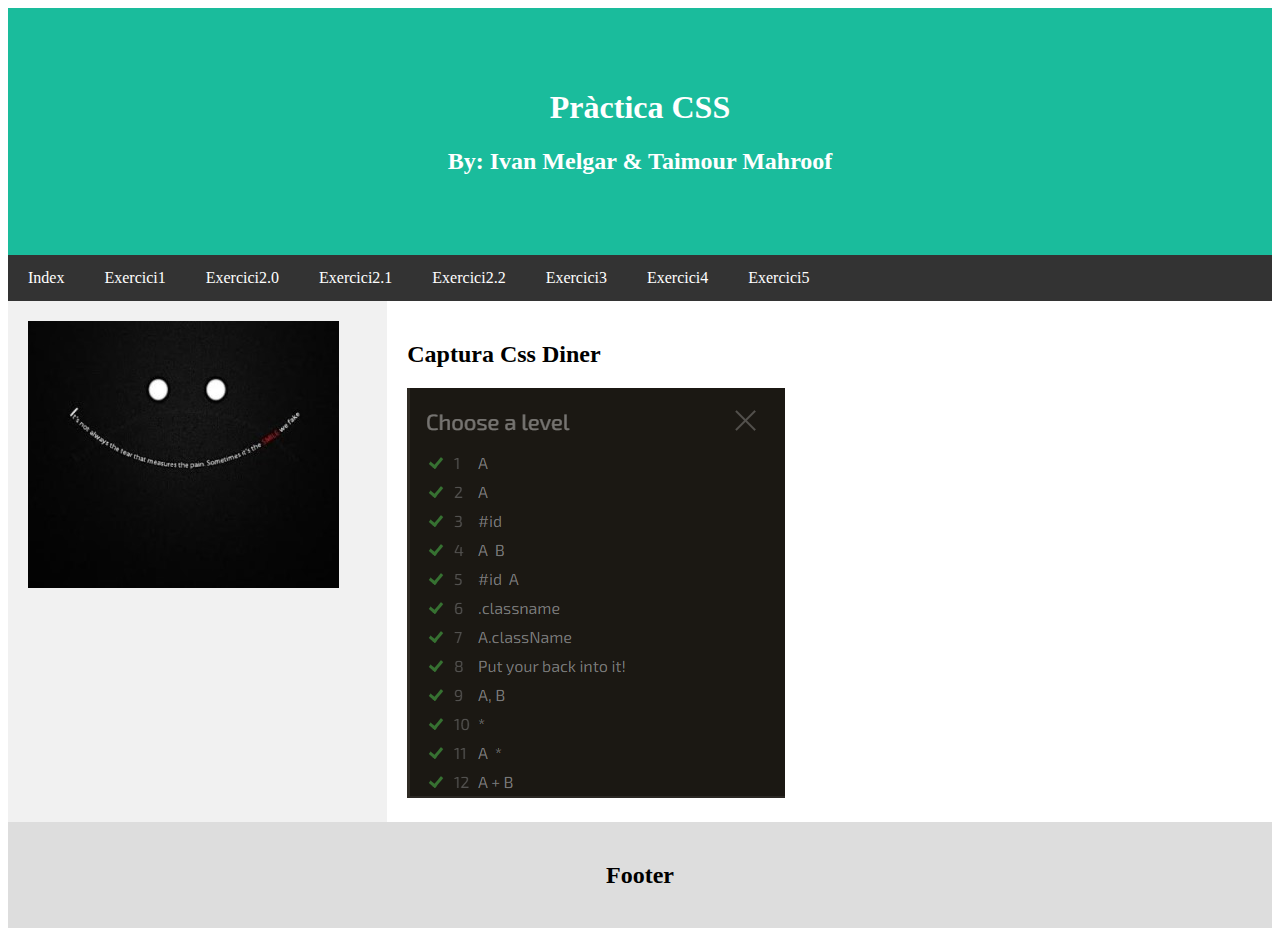
<file: index.html>
<!DOCTYPE html>
<html>
<head>
<title>Index</title>
<meta charset="UTF-8">
<meta name="viewport" content="width=device-width, initial-scale=1">
<link rel="stylesheet" href="index.css">

</head>
<body>

<!-- Header -->
<div class="header">
  <h1>Pràctica CSS </h1>
  <h2>By: Ivan Melgar & Taimour Mahroof
</div>

<!-- Navigation Bar -->
<div class="navbar">
  <a href="index.html">Index</a>
  <a href="Exercici1.html">Exercici1</a>
  <a href="Exercici2.html">Exercici2.0</a>
  <a href="Exercici2-1.html">Exercici2.1</a>
  <a href="Exercici2-2.html">Exercici2.2</a>
  <a href="Exercici3.html">Exercici3</a>
  <a href="Exercici4.html">Exercici4</a>
  <a href="Exercici5.html">Exercici5</a>
</div>

<!-- The flexible grid (content) -->
<div class="row">
  <div class="side">
    <img src="imatge/smile.jpg" alt="Flowers in Chania">
  </div>
  <div class="main">
    <h2>Captura Css Diner</h2>
    <img src="imatge/Capture.png" alt="Flowers in Chania">
    <br>
  </div>
</div>

<!-- Footer -->
<div class="footer">
  <h2>Footer</h2>
</div>

</body>
</html>
</file>
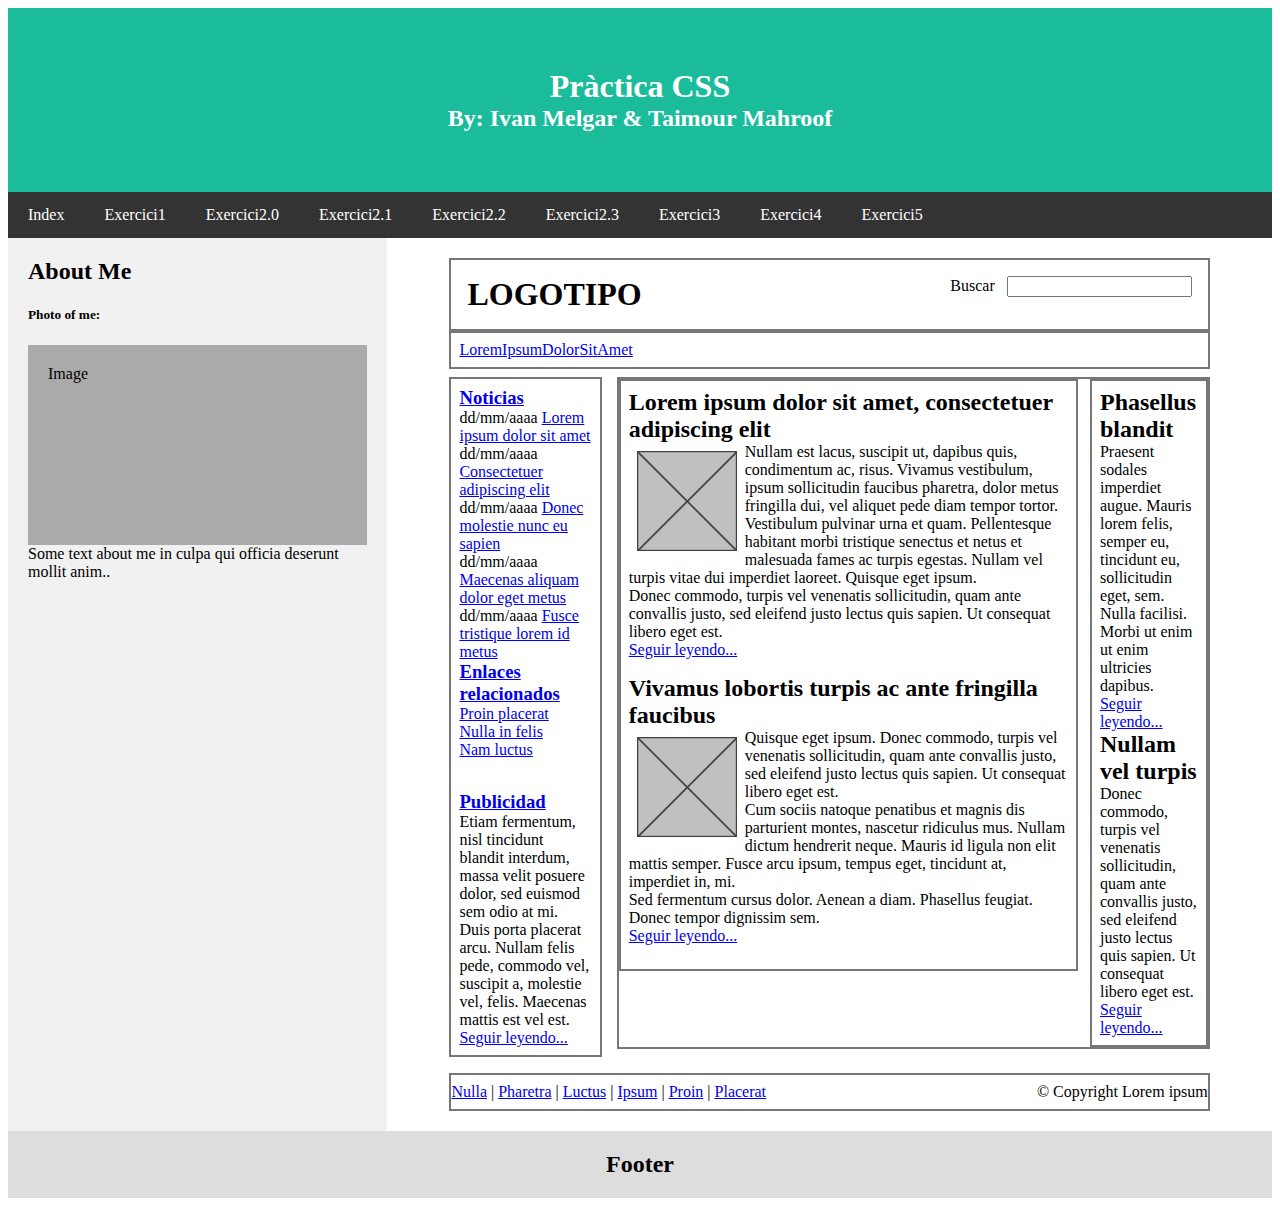
<file: exercici2-1.html>
<!DOCTYPE html><!DOCTYPE html PUBLIC "-//W3C//DTD XHTML 1.0 Transitional//EN" "http://www.w3.org/TR/xhtml1/DTD/xhtml1-transitional.dtd">
<!-- saved from url=(0061)http://asix.cat/ejercicios/css/comun/pagina_completa.html -->
<html xmlns="http://www.w3.org/1999/xhtml" lang="es" xml:lang="es">

<head>
  <meta http-equiv="Content-Type" content="text/html; charset=UTF-8">

  <link rel="stylesheet" type="text/css" href="exercici2-1.css" title="style">
  <link rel="stylesheet" href="index.css">
  <title>Exercici 2-1</title>
</head>

<body>
  <!-- Header -->
  <div class="header">
    <h1>Pràctica CSS </h1>
    <h2>By: Ivan Melgar & Taimour Mahroof
  </div>

  <!-- Navigation Bar -->
  <div class="navbar">
    <a href="index.html">Index</a>
    <a href="Exercici1.html">Exercici1</a>
    <a href="Exercici2.html">Exercici2.0</a>
    <a href="Exercici2-1.html">Exercici2.1</a>
    <a href="Exercici2-2.html">Exercici2.2</a>
    <a href="Exercici2-3.html">Exercici2.3</a>
    <a href="Exercici3.html">Exercici3</a>
    <a href="Exercici4.html">Exercici4</a>
    <a href="Exercici5.html">Exercici5</a>
  </div>


  <!-- The flexible grid (content) -->
  <div class="row">
    <div class="side">
      <h2>About Me</h2>
      <h5>Photo of me:</h5>
      <div class="fakeimg">Image</div>
      <p>Some text about me in culpa qui officia deserunt mollit anim..</p>
    </div>
    <div class="main">
      <!-- Contenedor -->
      <div id="contenedor">

        <!-- Cabecera -->
        <div id="cabecera">
          <div id="logo">
            <h1><span>LOGOTIPO</span></h1>
          </div>

          <div id="buscador">
            <form action="http://asix.cat/ejercicios/css/comun/pagina_completa.html#" method="post">
              Buscar &nbsp; <input name="busqueda" type="text">
            </form>
          </div>

          <div class="clear"></div>
        </div>
        <!-- /Cabecera -->

        <!-- Menu principal -->
        <div id="menu">
          <ul id="menu_principal">
            <li><a href="http://asix.cat/ejercicios/css/comun/pagina_completa.html#">Lorem</a></li>
            <li><a href="http://asix.cat/ejercicios/css/comun/pagina_completa.html#">Ipsum</a></li>
            <li><a href="http://asix.cat/ejercicios/css/comun/pagina_completa.html#">Dolor</a></li>
            <li><a href="http://asix.cat/ejercicios/css/comun/pagina_completa.html#">Sit</a></li>
            <li><a href="http://asix.cat/ejercicios/css/comun/pagina_completa.html#">Amet</a></li>
          </ul>
          <div class="clear"></div>
        </div>


        <!-- Lateral -->
        <div id="lateral">

          <!-- Noticias -->
          <div id="noticias">
            <h3><a href="http://asix.cat/ejercicios/css/comun/pagina_completa.html#">Noticias</a></h3>
            <p><span class="fecha">dd/mm/aaaa</span> <a href="http://asix.cat/ejercicios/css/comun/pagina_completa.html#">Lorem ipsum dolor sit amet</a></p>
            <p><span class="fecha">dd/mm/aaaa</span> <a href="http://asix.cat/ejercicios/css/comun/pagina_completa.html#">Consectetuer adipiscing elit</a></p>
            <p><span class="fecha">dd/mm/aaaa</span> <a href="http://asix.cat/ejercicios/css/comun/pagina_completa.html#">Donec molestie nunc eu sapien</a></p>
            <p><span class="fecha">dd/mm/aaaa</span> <a href="http://asix.cat/ejercicios/css/comun/pagina_completa.html#">Maecenas aliquam dolor eget metus</a></p>
            <p><span class="fecha">dd/mm/aaaa</span> <a href="http://asix.cat/ejercicios/css/comun/pagina_completa.html#">Fusce tristique lorem id metus</a></p>

            <h3><a href="http://asix.cat/ejercicios/css/comun/pagina_completa.html#">Enlaces relacionados</a></h3>
            <ul>
              <li><a href="http://asix.cat/ejercicios/css/comun/pagina_completa.html#">Proin placerat</a></li>
              <li><a href="http://asix.cat/ejercicios/css/comun/pagina_completa.html#">Nulla in felis</a></li>
              <li><a href="http://asix.cat/ejercicios/css/comun/pagina_completa.html#">Nam luctus</a></li>
            </ul>
          </div>
          <!-- /Noticias -->

          <!-- Publicidad -->
          <div id="publicidad">
            <h3><a href="http://asix.cat/ejercicios/css/comun/pagina_completa.html#">Publicidad</a></h3>
            <p>Etiam fermentum, nisl tincidunt blandit interdum, massa velit posuere dolor, sed euismod sem odio at mi.</p>
            <p>Duis porta placerat arcu. Nullam felis pede, commodo vel, suscipit a, molestie vel, felis. Maecenas mattis est vel est.</p>
            <p><a href="http://asix.cat/ejercicios/css/comun/pagina_completa.html#">Seguir leyendo...</a></p>
          </div>
          <!-- /Publicidad -->

        </div>
        <!-- /Lateral -->

        <div id="contenido">

          <!-- Principal -->
          <div id="principal">

            <div class="articulo">
              <h2>Lorem ipsum dolor sit amet, consectetuer adipiscing elit</h2>

              <img src="imatge/imatge.png" alt="Imagen gen�rica">

              <p>Nullam est lacus, suscipit ut, dapibus quis, condimentum ac, risus. Vivamus vestibulum, ipsum sollicitudin faucibus pharetra, dolor metus fringilla dui, vel aliquet pede diam tempor tortor.</p>
              <p>Vestibulum pulvinar urna et quam. Pellentesque habitant morbi tristique senectus et netus et malesuada fames ac turpis egestas. Nullam vel turpis vitae dui imperdiet laoreet. Quisque eget ipsum.</p>
              <p>Donec commodo, turpis vel venenatis sollicitudin, quam ante convallis justo, sed eleifend justo lectus quis sapien. Ut consequat libero eget est.</p>
              <p><a href="http://asix.cat/ejercicios/css/comun/pagina_completa.html#">Seguir leyendo...</a></p>
            </div>

            <div class="articulo">
              <h2>Vivamus lobortis turpis ac ante fringilla faucibus</h2>

              <img src="imatge/imatge.png" alt="Imagen gen�rica">

              <p>Quisque eget ipsum. Donec commodo, turpis vel venenatis sollicitudin, quam ante convallis justo, sed eleifend justo lectus quis sapien. Ut consequat libero eget est.</p>
              <p>Cum sociis natoque penatibus et magnis dis parturient montes, nascetur ridiculus mus. Nullam dictum hendrerit neque. Mauris id ligula non elit mattis semper. Fusce arcu ipsum, tempus eget, tincidunt at, imperdiet in, mi.</p>
              <p>Sed fermentum cursus dolor. Aenean a diam. Phasellus feugiat. Donec tempor dignissim sem.</p>
              <p><a href="http://asix.cat/ejercicios/css/comun/pagina_completa.html#">Seguir leyendo...</a></p>
            </div>

          </div>
          <!-- /Principal -->

          <!-- Secundario -->
          <div id="secundario">
            <h2>Phasellus blandit</h2>
            <p>Praesent sodales imperdiet augue. Mauris lorem felis, semper eu, tincidunt eu, sollicitudin eget, sem. Nulla facilisi. Morbi ut enim ut enim ultricies dapibus.</p>
            <p><a href="http://asix.cat/ejercicios/css/comun/pagina_completa.html#">Seguir leyendo...</a></p>

            <h2>Nullam vel turpis</h2>
            <p>Donec commodo, turpis vel venenatis sollicitudin, quam ante convallis justo, sed eleifend justo lectus quis sapien. Ut consequat libero eget est.</p>
            <p><a href="http://asix.cat/ejercicios/css/comun/pagina_completa.html#">Seguir leyendo...</a></p>
          </div>
          <!-- /Secundario -->

        </div>
        <!-- /Contenido -->

        <div class="clear"></div>

        <!-- Pie -->
        <div id="pie">
          <span class="enlaces">
            <a href="http://asix.cat/ejercicios/css/comun/pagina_completa.html#">Nulla</a> |
            <a href="http://asix.cat/ejercicios/css/comun/pagina_completa.html#">Pharetra</a> |
            <a href="http://asix.cat/ejercicios/css/comun/pagina_completa.html#">Luctus</a> |
            <a href="http://asix.cat/ejercicios/css/comun/pagina_completa.html#">Ipsum</a> |
            <a href="http://asix.cat/ejercicios/css/comun/pagina_completa.html#">Proin</a> |
            <a href="http://asix.cat/ejercicios/css/comun/pagina_completa.html#">Placerat</a>
          </span>

          <span class="copyright">
            © Copyright Lorem ipsum
          </span>
          <div class="clear"></div>
        </div>
        <!-- /Pie -->

      </div>
      <!-- /Contenedor -->


</body>

</html>

  </div>
</div>
<!-- Footer -->
<div class="footer">
  <h2>Footer</h2>
</div>

</body>
</html>
</file>
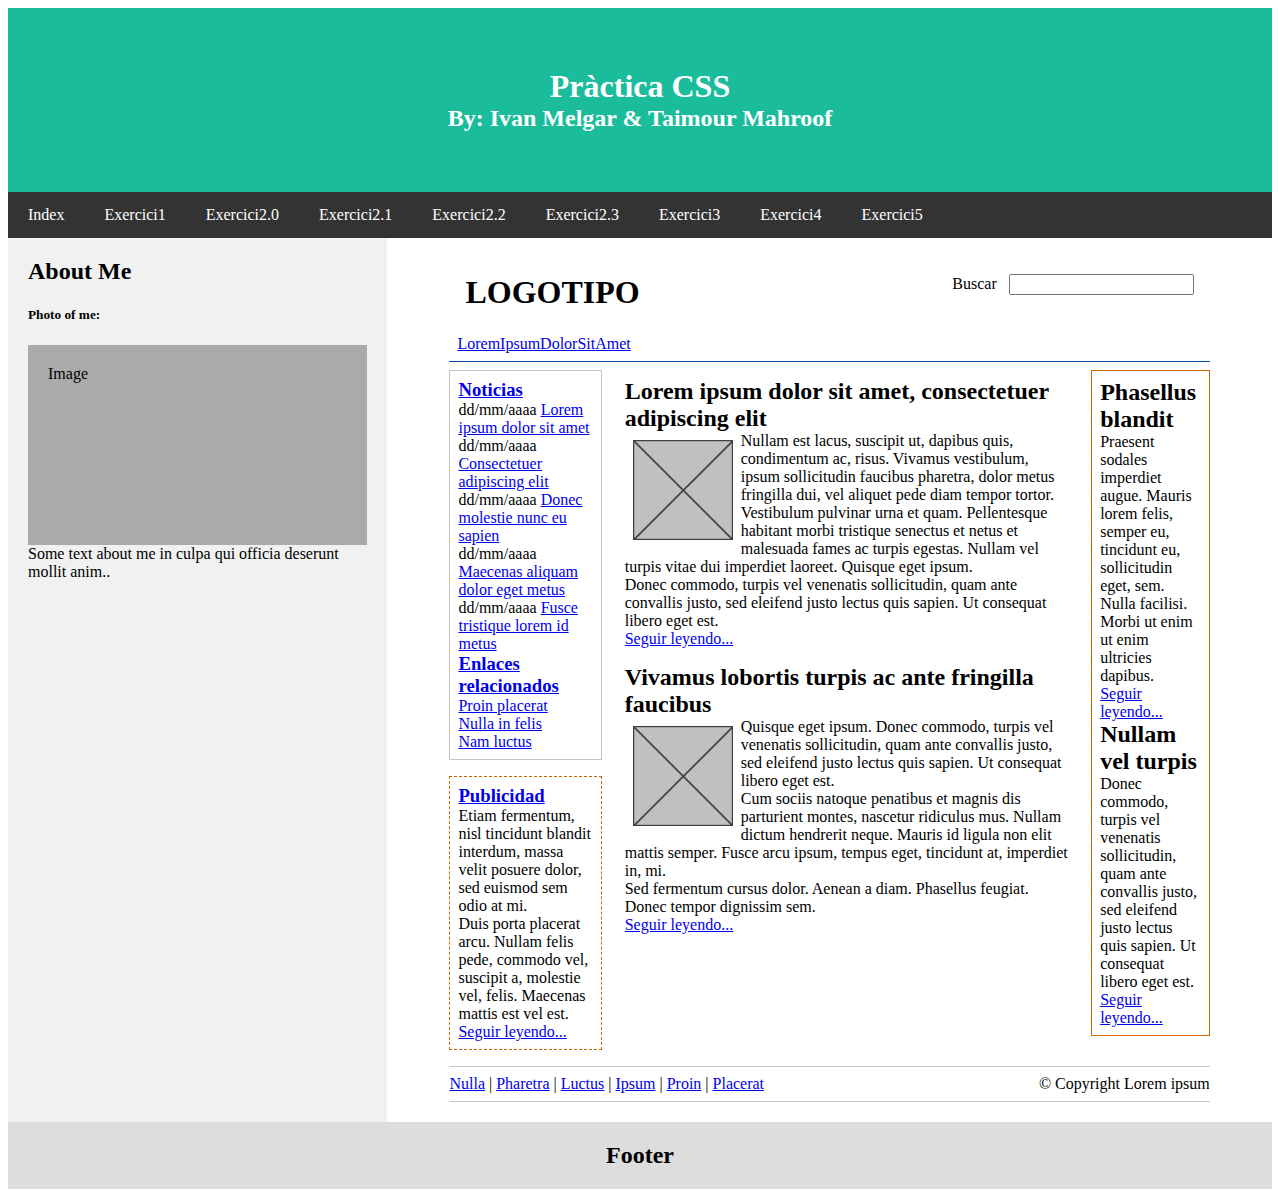
<file: exercici2-2.html>
<!DOCTYPE html><!DOCTYPE html PUBLIC "-//W3C//DTD XHTML 1.0 Transitional//EN" "http://www.w3.org/TR/xhtml1/DTD/xhtml1-transitional.dtd">
<!-- saved from url=(0061)http://asix.cat/ejercicios/css/comun/pagina_completa.html -->
<html xmlns="http://www.w3.org/1999/xhtml" lang="es" xml:lang="es">

<head>
  <meta http-equiv="Content-Type" content="text/html; charset=UTF-8">

  <link rel="stylesheet" type="text/css" href="exercici2-2.css" title="style">
  <link rel="stylesheet" href="index.css">
  <title>Exercici 2-2</title>
</head>

<body>
  <!-- Header -->
  <div class="header">
    <h1>Pràctica CSS </h1>
    <h2>By: Ivan Melgar & Taimour Mahroof
  </div>

  <!-- Navigation Bar -->
  <div class="navbar">
    <a href="index.html">Index</a>
    <a href="Exercici1.html">Exercici1</a>
    <a href="Exercici2.html">Exercici2.0</a>
    <a href="Exercici2-1.html">Exercici2.1</a>
    <a href="Exercici2-2.html">Exercici2.2</a>
    <a href="Exercici2-3.html">Exercici2.3</a>
    <a href="Exercici3.html">Exercici3</a>
    <a href="Exercici4.html">Exercici4</a>
    <a href="Exercici5.html">Exercici5</a>
  </div>


  <!-- The flexible grid (content) -->
  <div class="row">
    <div class="side">
      <h2>About Me</h2>
      <h5>Photo of me:</h5>
      <div class="fakeimg">Image</div>
      <p>Some text about me in culpa qui officia deserunt mollit anim..</p>
    </div>
    <div class="main">
      <!-- Contenedor -->
      <div id="contenedor">

        <!-- Cabecera -->
        <div id="cabecera">
          <div id="logo">
            <h1><span>LOGOTIPO</span></h1>
          </div>

          <div id="buscador">
            <form action="http://asix.cat/ejercicios/css/comun/pagina_completa.html#" method="post">
              Buscar &nbsp; <input name="busqueda" type="text">
            </form>
          </div>

          <div class="clear"></div>
        </div>
        <!-- /Cabecera -->

        <!-- Menu principal -->
        <div id="menu">
          <ul id="menu_principal">
            <li><a href="http://asix.cat/ejercicios/css/comun/pagina_completa.html#">Lorem</a></li>
            <li><a href="http://asix.cat/ejercicios/css/comun/pagina_completa.html#">Ipsum</a></li>
            <li><a href="http://asix.cat/ejercicios/css/comun/pagina_completa.html#">Dolor</a></li>
            <li><a href="http://asix.cat/ejercicios/css/comun/pagina_completa.html#">Sit</a></li>
            <li><a href="http://asix.cat/ejercicios/css/comun/pagina_completa.html#">Amet</a></li>
          </ul>
          <div class="clear"></div>
        </div>


        <!-- Lateral -->
        <div id="lateral">

          <!-- Noticias -->
          <div id="noticias">
            <h3><a href="http://asix.cat/ejercicios/css/comun/pagina_completa.html#">Noticias</a></h3>
            <p><span class="fecha">dd/mm/aaaa</span> <a href="http://asix.cat/ejercicios/css/comun/pagina_completa.html#">Lorem ipsum dolor sit amet</a></p>
            <p><span class="fecha">dd/mm/aaaa</span> <a href="http://asix.cat/ejercicios/css/comun/pagina_completa.html#">Consectetuer adipiscing elit</a></p>
            <p><span class="fecha">dd/mm/aaaa</span> <a href="http://asix.cat/ejercicios/css/comun/pagina_completa.html#">Donec molestie nunc eu sapien</a></p>
            <p><span class="fecha">dd/mm/aaaa</span> <a href="http://asix.cat/ejercicios/css/comun/pagina_completa.html#">Maecenas aliquam dolor eget metus</a></p>
            <p><span class="fecha">dd/mm/aaaa</span> <a href="http://asix.cat/ejercicios/css/comun/pagina_completa.html#">Fusce tristique lorem id metus</a></p>

            <h3><a href="http://asix.cat/ejercicios/css/comun/pagina_completa.html#">Enlaces relacionados</a></h3>
            <ul>
              <li><a href="http://asix.cat/ejercicios/css/comun/pagina_completa.html#">Proin placerat</a></li>
              <li><a href="http://asix.cat/ejercicios/css/comun/pagina_completa.html#">Nulla in felis</a></li>
              <li><a href="http://asix.cat/ejercicios/css/comun/pagina_completa.html#">Nam luctus</a></li>
            </ul>
          </div>
          <!-- /Noticias -->

          <!-- Publicidad -->
          <div id="publicidad">
            <h3><a href="http://asix.cat/ejercicios/css/comun/pagina_completa.html#">Publicidad</a></h3>
            <p>Etiam fermentum, nisl tincidunt blandit interdum, massa velit posuere dolor, sed euismod sem odio at mi.</p>
            <p>Duis porta placerat arcu. Nullam felis pede, commodo vel, suscipit a, molestie vel, felis. Maecenas mattis est vel est.</p>
            <p><a href="http://asix.cat/ejercicios/css/comun/pagina_completa.html#">Seguir leyendo...</a></p>
          </div>
          <!-- /Publicidad -->

        </div>
        <!-- /Lateral -->

        <div id="contenido">

          <!-- Principal -->
          <div id="principal">

            <div class="articulo">
              <h2>Lorem ipsum dolor sit amet, consectetuer adipiscing elit</h2>

              <img src="imatge/imatge.png" alt="Imagen gen�rica">

              <p>Nullam est lacus, suscipit ut, dapibus quis, condimentum ac, risus. Vivamus vestibulum, ipsum sollicitudin faucibus pharetra, dolor metus fringilla dui, vel aliquet pede diam tempor tortor.</p>
              <p>Vestibulum pulvinar urna et quam. Pellentesque habitant morbi tristique senectus et netus et malesuada fames ac turpis egestas. Nullam vel turpis vitae dui imperdiet laoreet. Quisque eget ipsum.</p>
              <p>Donec commodo, turpis vel venenatis sollicitudin, quam ante convallis justo, sed eleifend justo lectus quis sapien. Ut consequat libero eget est.</p>
              <p><a href="http://asix.cat/ejercicios/css/comun/pagina_completa.html#">Seguir leyendo...</a></p>
            </div>

            <div class="articulo">
              <h2>Vivamus lobortis turpis ac ante fringilla faucibus</h2>

              <img src="imatge/imatge.png" alt="Imagen gen�rica">

              <p>Quisque eget ipsum. Donec commodo, turpis vel venenatis sollicitudin, quam ante convallis justo, sed eleifend justo lectus quis sapien. Ut consequat libero eget est.</p>
              <p>Cum sociis natoque penatibus et magnis dis parturient montes, nascetur ridiculus mus. Nullam dictum hendrerit neque. Mauris id ligula non elit mattis semper. Fusce arcu ipsum, tempus eget, tincidunt at, imperdiet in, mi.</p>
              <p>Sed fermentum cursus dolor. Aenean a diam. Phasellus feugiat. Donec tempor dignissim sem.</p>
              <p><a href="http://asix.cat/ejercicios/css/comun/pagina_completa.html#">Seguir leyendo...</a></p>
            </div>

          </div>
          <!-- /Principal -->

          <!-- Secundario -->
          <div id="secundario">
            <h2>Phasellus blandit</h2>
            <p>Praesent sodales imperdiet augue. Mauris lorem felis, semper eu, tincidunt eu, sollicitudin eget, sem. Nulla facilisi. Morbi ut enim ut enim ultricies dapibus.</p>
            <p><a href="http://asix.cat/ejercicios/css/comun/pagina_completa.html#">Seguir leyendo...</a></p>

            <h2>Nullam vel turpis</h2>
            <p>Donec commodo, turpis vel venenatis sollicitudin, quam ante convallis justo, sed eleifend justo lectus quis sapien. Ut consequat libero eget est.</p>
            <p><a href="http://asix.cat/ejercicios/css/comun/pagina_completa.html#">Seguir leyendo...</a></p>
          </div>
          <!-- /Secundario -->

        </div>
        <!-- /Contenido -->

        <div class="clear"></div>

        <!-- Pie -->
        <div id="pie">
          <span class="enlaces">
            <a href="http://asix.cat/ejercicios/css/comun/pagina_completa.html#">Nulla</a> |
            <a href="http://asix.cat/ejercicios/css/comun/pagina_completa.html#">Pharetra</a> |
            <a href="http://asix.cat/ejercicios/css/comun/pagina_completa.html#">Luctus</a> |
            <a href="http://asix.cat/ejercicios/css/comun/pagina_completa.html#">Ipsum</a> |
            <a href="http://asix.cat/ejercicios/css/comun/pagina_completa.html#">Proin</a> |
            <a href="http://asix.cat/ejercicios/css/comun/pagina_completa.html#">Placerat</a>
          </span>

          <span class="copyright">
            © Copyright Lorem ipsum
          </span>
          <div class="clear"></div>
        </div>
        <!-- /Pie -->

      </div>
      <!-- /Contenedor -->

  </div>
</div>
<!-- Footer -->
<div class="footer">
  <h2>Footer</h2>
</div>

</body>
</html>
</file>
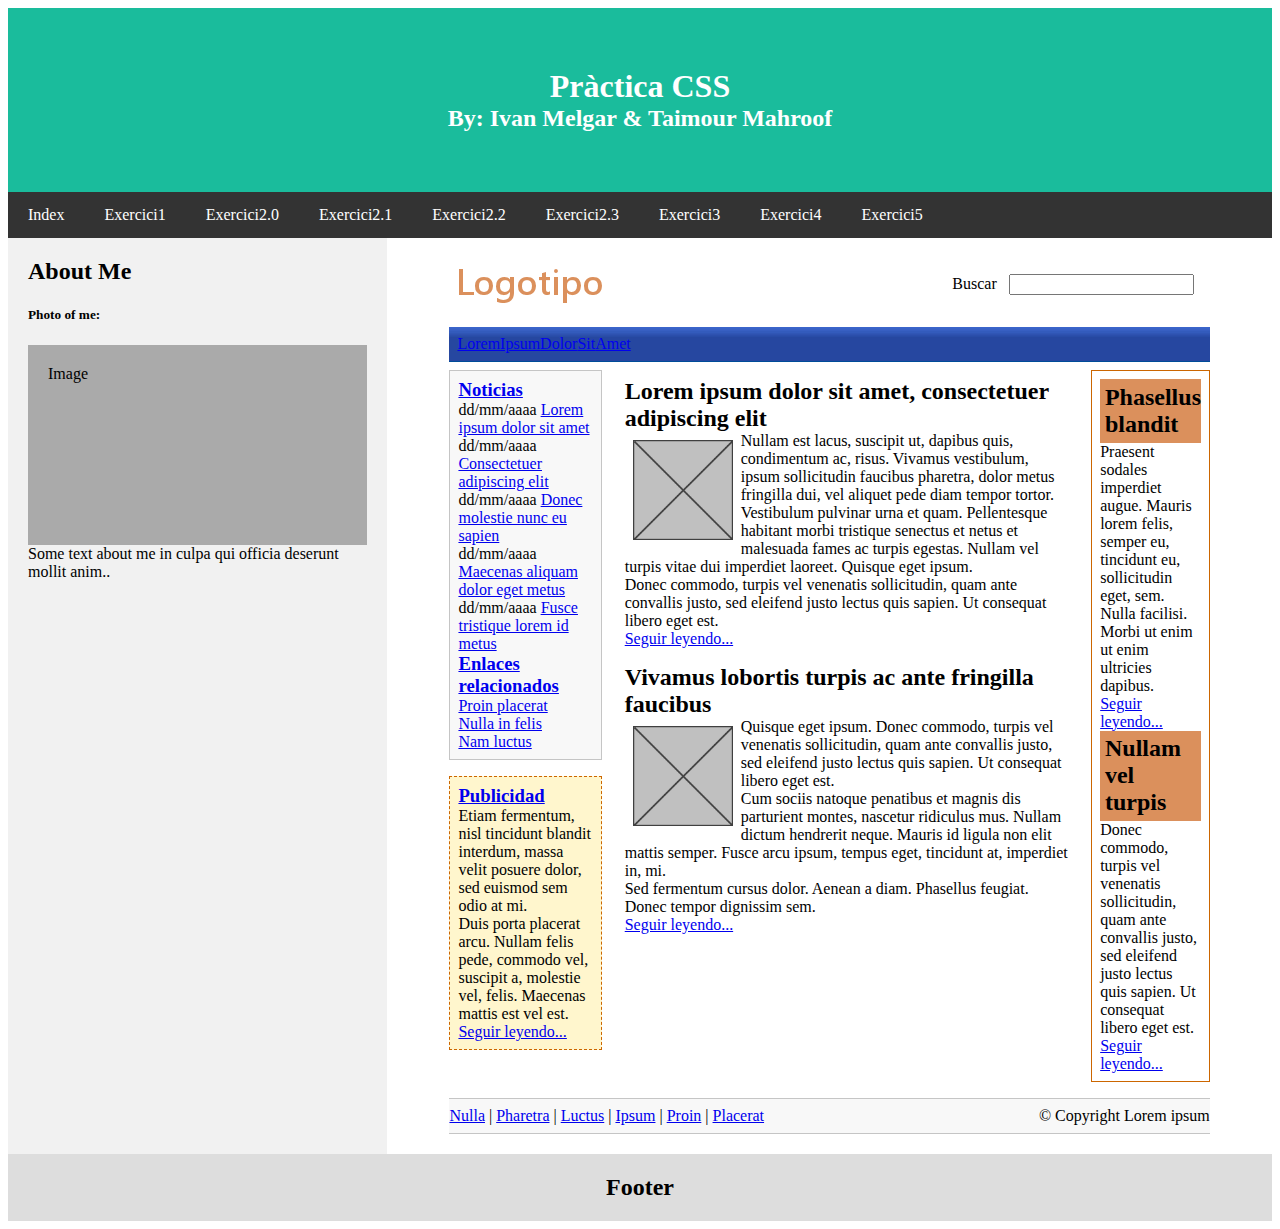
<file: exercici2-3.html>
<!DOCTYPE html><!DOCTYPE html PUBLIC "-//W3C//DTD XHTML 1.0 Transitional//EN" "http://www.w3.org/TR/xhtml1/DTD/xhtml1-transitional.dtd">
<!-- saved from url=(0061)http://asix.cat/ejercicios/css/comun/pagina_completa.html -->
<html xmlns="http://www.w3.org/1999/xhtml" lang="es" xml:lang="es">

<head>
  <meta http-equiv="Content-Type" content="text/html; charset=UTF-8">

  <link rel="stylesheet" type="text/css" href="exercici2-3.css" title="style">
  <link rel="stylesheet" href="index.css">
  <title>Exercici 2-3</title>
</head>

<body>
  <!-- Header -->
  <div class="header">
    <h1>Pràctica CSS </h1>
    <h2>By: Ivan Melgar & Taimour Mahroof
  </div>

  <!-- Navigation Bar -->
  <div class="navbar">
    <a href="index.html">Index</a>
    <a href="Exercici1.html">Exercici1</a>
    <a href="Exercici2.html">Exercici2.0</a>
    <a href="Exercici2-1.html">Exercici2.1</a>
    <a href="Exercici2-2.html">Exercici2.2</a>
    <a href="Exercici2-3.html">Exercici2.3</a>
    <a href="Exercici3.html">Exercici3</a>
    <a href="Exercici4.html">Exercici4</a>
    <a href="Exercici5.html">Exercici5</a>
  </div>


  <!-- The flexible grid (content) -->
  <div class="row">
    <div class="side">
      <h2>About Me</h2>
      <h5>Photo of me:</h5>
      <div class="fakeimg">Image</div>
      <p>Some text about me in culpa qui officia deserunt mollit anim..</p>
    </div>
    <div class="main">
      <!-- Contenedor -->
      <div id="contenedor">

        <!-- Cabecera -->
        <div id="cabecera">
          <div id="logo">
            <h1><span>LOGOTIPO</span></h1>
          </div>

          <div id="buscador">
            <form action="http://asix.cat/ejercicios/css/comun/pagina_completa.html#" method="post">
              Buscar &nbsp; <input name="busqueda" type="text">
            </form>
          </div>

          <div class="clear"></div>
        </div>
        <!-- /Cabecera -->

        <!-- Menu principal -->
        <div id="menu">
          <ul id="menu_principal">
            <li><a href="http://asix.cat/ejercicios/css/comun/pagina_completa.html#">Lorem</a></li>
            <li><a href="http://asix.cat/ejercicios/css/comun/pagina_completa.html#">Ipsum</a></li>
            <li><a href="http://asix.cat/ejercicios/css/comun/pagina_completa.html#">Dolor</a></li>
            <li><a href="http://asix.cat/ejercicios/css/comun/pagina_completa.html#">Sit</a></li>
            <li><a href="http://asix.cat/ejercicios/css/comun/pagina_completa.html#">Amet</a></li>
          </ul>
          <div class="clear"></div>
        </div>


        <!-- Lateral -->
        <div id="lateral">

          <!-- Noticias -->
          <div id="noticias">
            <h3><a href="http://asix.cat/ejercicios/css/comun/pagina_completa.html#">Noticias</a></h3>
            <p><span class="fecha">dd/mm/aaaa</span> <a href="http://asix.cat/ejercicios/css/comun/pagina_completa.html#">Lorem ipsum dolor sit amet</a></p>
            <p><span class="fecha">dd/mm/aaaa</span> <a href="http://asix.cat/ejercicios/css/comun/pagina_completa.html#">Consectetuer adipiscing elit</a></p>
            <p><span class="fecha">dd/mm/aaaa</span> <a href="http://asix.cat/ejercicios/css/comun/pagina_completa.html#">Donec molestie nunc eu sapien</a></p>
            <p><span class="fecha">dd/mm/aaaa</span> <a href="http://asix.cat/ejercicios/css/comun/pagina_completa.html#">Maecenas aliquam dolor eget metus</a></p>
            <p><span class="fecha">dd/mm/aaaa</span> <a href="http://asix.cat/ejercicios/css/comun/pagina_completa.html#">Fusce tristique lorem id metus</a></p>

            <h3><a href="http://asix.cat/ejercicios/css/comun/pagina_completa.html#">Enlaces relacionados</a></h3>
            <ul>
              <li><a href="http://asix.cat/ejercicios/css/comun/pagina_completa.html#">Proin placerat</a></li>
              <li><a href="http://asix.cat/ejercicios/css/comun/pagina_completa.html#">Nulla in felis</a></li>
              <li><a href="http://asix.cat/ejercicios/css/comun/pagina_completa.html#">Nam luctus</a></li>
            </ul>
          </div>
          <!-- /Noticias -->

          <!-- Publicidad -->
          <div id="publicidad">
            <h3><a href="http://asix.cat/ejercicios/css/comun/pagina_completa.html#">Publicidad</a></h3>
            <p>Etiam fermentum, nisl tincidunt blandit interdum, massa velit posuere dolor, sed euismod sem odio at mi.</p>
            <p>Duis porta placerat arcu. Nullam felis pede, commodo vel, suscipit a, molestie vel, felis. Maecenas mattis est vel est.</p>
            <p><a href="http://asix.cat/ejercicios/css/comun/pagina_completa.html#">Seguir leyendo...</a></p>
          </div>
          <!-- /Publicidad -->

        </div>
        <!-- /Lateral -->

        <div id="contenido">

          <!-- Principal -->
          <div id="principal">

            <div class="articulo">
              <h2>Lorem ipsum dolor sit amet, consectetuer adipiscing elit</h2>

              <img src="imatge/imatge.png" alt="Imagen gen�rica">

              <p>Nullam est lacus, suscipit ut, dapibus quis, condimentum ac, risus. Vivamus vestibulum, ipsum sollicitudin faucibus pharetra, dolor metus fringilla dui, vel aliquet pede diam tempor tortor.</p>
              <p>Vestibulum pulvinar urna et quam. Pellentesque habitant morbi tristique senectus et netus et malesuada fames ac turpis egestas. Nullam vel turpis vitae dui imperdiet laoreet. Quisque eget ipsum.</p>
              <p>Donec commodo, turpis vel venenatis sollicitudin, quam ante convallis justo, sed eleifend justo lectus quis sapien. Ut consequat libero eget est.</p>
              <p><a href="http://asix.cat/ejercicios/css/comun/pagina_completa.html#">Seguir leyendo...</a></p>
            </div>

            <div class="articulo">
              <h2>Vivamus lobortis turpis ac ante fringilla faucibus</h2>

              <img src="imatge/imatge.png" alt="Imagen gen�rica">

              <p>Quisque eget ipsum. Donec commodo, turpis vel venenatis sollicitudin, quam ante convallis justo, sed eleifend justo lectus quis sapien. Ut consequat libero eget est.</p>
              <p>Cum sociis natoque penatibus et magnis dis parturient montes, nascetur ridiculus mus. Nullam dictum hendrerit neque. Mauris id ligula non elit mattis semper. Fusce arcu ipsum, tempus eget, tincidunt at, imperdiet in, mi.</p>
              <p>Sed fermentum cursus dolor. Aenean a diam. Phasellus feugiat. Donec tempor dignissim sem.</p>
              <p><a href="http://asix.cat/ejercicios/css/comun/pagina_completa.html#">Seguir leyendo...</a></p>
            </div>

          </div>
          <!-- /Principal -->

          <!-- Secundario -->
          <div id="secundario">
            <h2>Phasellus blandit</h2>
            <p>Praesent sodales imperdiet augue. Mauris lorem felis, semper eu, tincidunt eu, sollicitudin eget, sem. Nulla facilisi. Morbi ut enim ut enim ultricies dapibus.</p>
            <p><a href="http://asix.cat/ejercicios/css/comun/pagina_completa.html#">Seguir leyendo...</a></p>

            <h2>Nullam vel turpis</h2>
            <p>Donec commodo, turpis vel venenatis sollicitudin, quam ante convallis justo, sed eleifend justo lectus quis sapien. Ut consequat libero eget est.</p>
            <p><a href="http://asix.cat/ejercicios/css/comun/pagina_completa.html#">Seguir leyendo...</a></p>
          </div>
          <!-- /Secundario -->

        </div>
        <!-- /Contenido -->

        <div class="clear"></div>

        <!-- Pie -->
        <div id="pie">
          <span class="enlaces">
            <a href="http://asix.cat/ejercicios/css/comun/pagina_completa.html#">Nulla</a> |
            <a href="http://asix.cat/ejercicios/css/comun/pagina_completa.html#">Pharetra</a> |
            <a href="http://asix.cat/ejercicios/css/comun/pagina_completa.html#">Luctus</a> |
            <a href="http://asix.cat/ejercicios/css/comun/pagina_completa.html#">Ipsum</a> |
            <a href="http://asix.cat/ejercicios/css/comun/pagina_completa.html#">Proin</a> |
            <a href="http://asix.cat/ejercicios/css/comun/pagina_completa.html#">Placerat</a>
          </span>

          <span class="copyright">
            © Copyright Lorem ipsum
          </span>
          <div class="clear"></div>
        </div>
        <!-- /Pie -->

      </div>
      <!-- /Contenedor -->

  </div>
</div>
<!-- Footer -->
<div class="footer">
  <h2>Footer</h2>
</div>

</body>
</html>
</file>
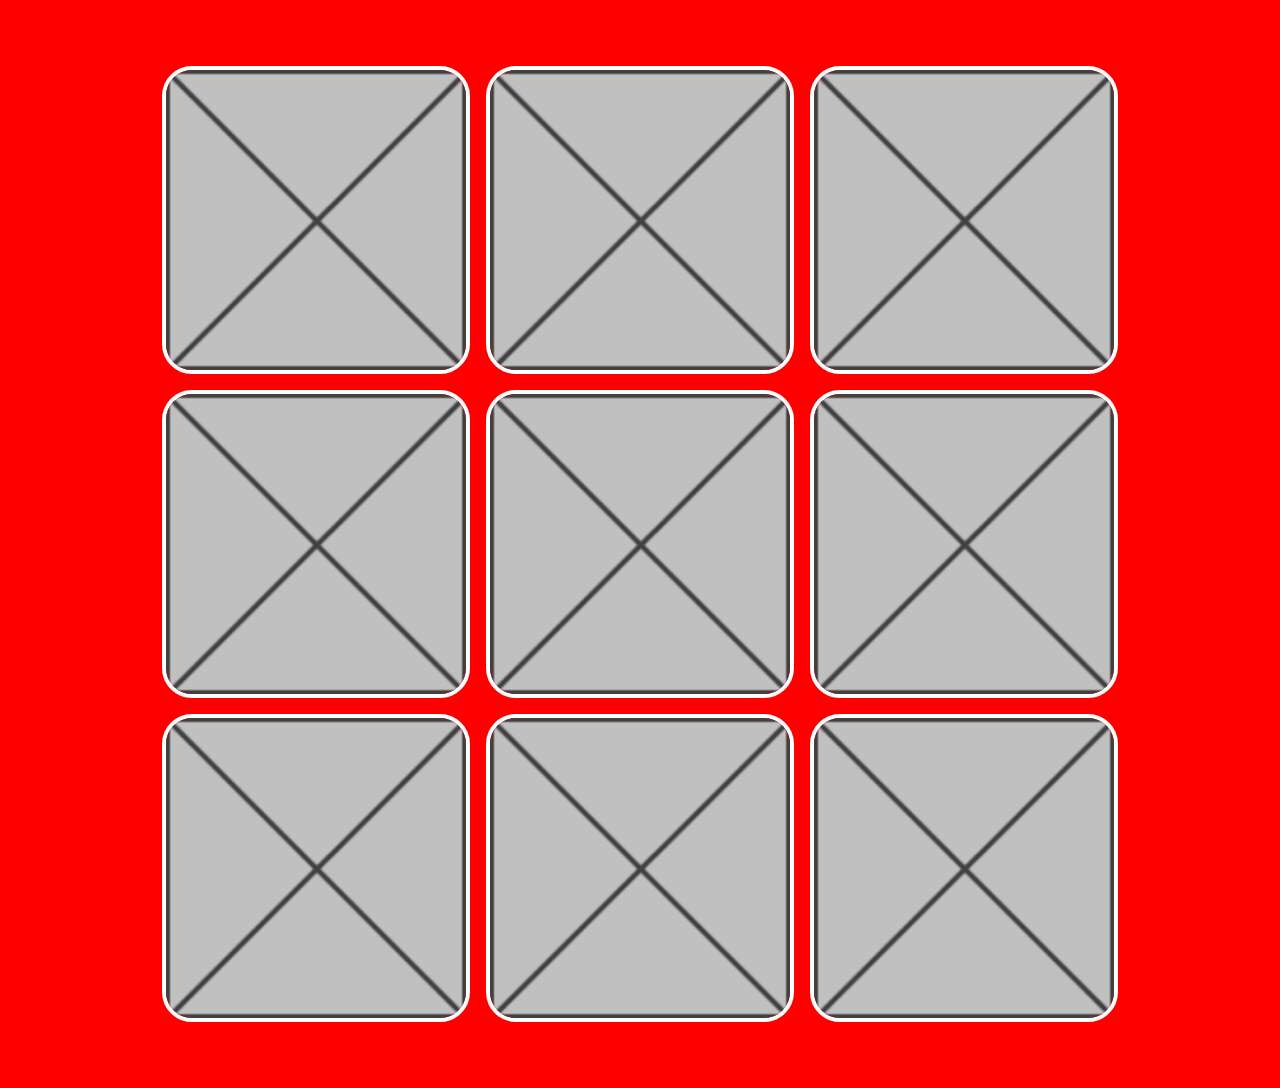
<file: exercici4.html>
<!DOCTYPE html >
<html>

<head>
  <link rel="stylesheet" href="exercici4.css">
  <meta http-equiv="Content-Type" content="text/html; charset=UTF-8">
  <meta name="viewport" content="width=device-width, initial-scale=1">

  <title>Ejercicio galeria de imagenes</title>
  <title>Exercici 4</title>
</head>

<body>
  <div id="galeria">
    <img src="./imatge/imatge.png" alt="Imagen generica">
    <img src="./imatge/imatge.png" alt="Imagen generica">
    <img src="./imatge/imatge.png" alt="Imagen generica">
    <img src="./imatge/imatge.png" alt="Imagen generica">
    <img src="./imatge/imatge.png" alt="Imagen generica">
    <img src="./imatge/imatge.png" alt="Imagen generica">
    <img src="./imatge/imatge.png" alt="Imagen generica">
    <img src="./imatge/imatge.png" alt="Imagen generica">
    <img src="./imatge/imatge.png" alt="Imagen generica">
  </div>


</body>

</html>
</file>
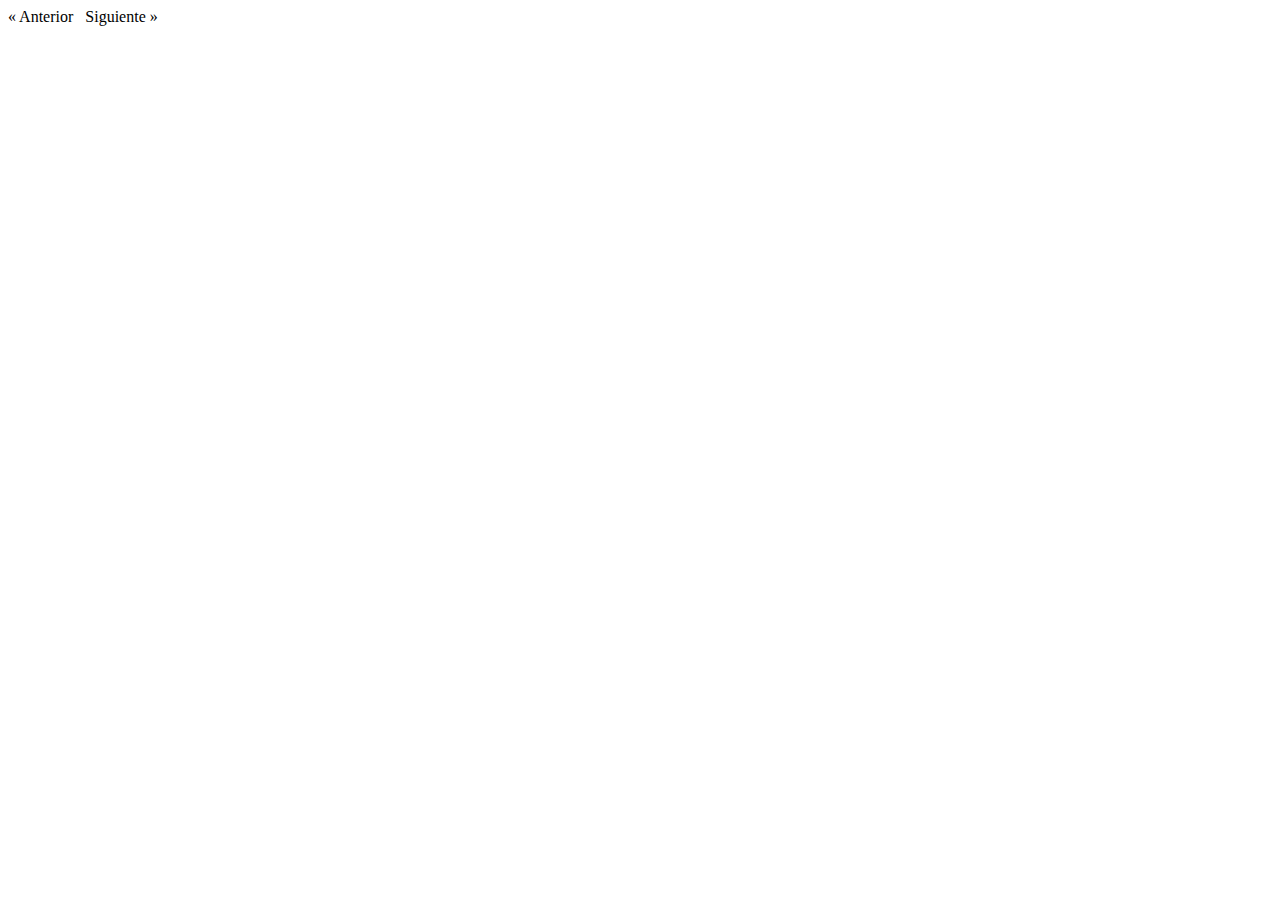
<file: imatge/exercici3-base.html>
<!DOCTYPE html PUBLIC "-//W3C//DTD XHTML 1.0 Transitional//EN" "http://www.w3.org/TR/xhtml1/DTD/xhtml1-transitional.dtd">
<html xmlns="http://www.w3.org/1999/xhtml">

<head>
  <meta http-equiv="Content-Type" content="text/html; charset=iso-8859-1" />
  <title>Ejercicio posicionamiento float</title>
  <style type="text/css">
  </style>
  <title>Exercici 3</title>
</head>

<body>
  <div>
    &laquo; Anterior &nbsp; Siguiente &raquo;
  </div>
</body>

</html>
</file>
<file: index.css>
* {
  box-sizing: border-box;
}

/* Style the body */
.body {
  font-family: Arial;
  margin: 0;
}

/* Header/logo Title */
.header {
  padding: 60px;
  text-align: center;
  background: #1abc9c;
  color: white;
}

/* Style the top navigation bar */
.navbar {
  display: flex;
  background-color: #333;
}

/* Style the navigation bar links */
.navbar a {
  color: white;
  padding: 14px 20px;
  text-decoration: none;
  text-align: center;
}

/* Change color on hover */
.navbar a:hover {
  background-color: #ddd;
  color: black;
}

/* Column container */
.row {
  display: flex;
  flex-wrap: wrap;
}

/* Create two unequal columns that sits next to each other */
/* Sidebar/left column */
.side {
  flex: 30%;
  background-color: #f1f1f1;
  padding: 20px;
}

/* Main column */
.main {
  flex: 70%;
  background-color: white;
  padding: 20px;
}

/* Fake image, just for this example */
.fakeimg {
  background-color: #aaa;
  width: 100%;
  padding: 20px;
  height: 200px;
}

/* Footer */
.footer {
  padding: 20px;
  text-align: center;
  background: #ddd;
}

/* Responsive layout - when the screen is less than 700px wide, make the two columns stack on top of each other instead of next to each other */
@media screen and (max-width: 700px) {
  .row, .navbar {
    flex-direction: column;
  }
}
</file>
<file: exercici2-1.css>
ul, ul li {
  margin: 0;
  padding: 0;
  list-style: none;
}

h1, h2, h3, p, form {
  margin: 0;
  padding: 0;
}

.clear {
  clear: both;
}

img {
  border: none;
}

#contenedor {
  width: 90%;
  max-width: 900px;
  width: expression(document.body.clientWidth> 901? "900px":"auto");
  margin: 0 auto;
}

#cabecera, #menu, #lateral, #contenido, #contenido #principal, #contenido #secundario, #pie {
  border: 2px solid #777;
}

#cabecera {
  clear: both;
  padding-top: 1em;
  padding-right: 1em;
  padding-bottom: 1em;
  padding-left: 1em;
}

#menu {
  clear: both;
  padding-top: 0.5em;
  padding-right: 0.5em;
  padding-bottom: 0.5em;
  padding-left: 0.5em;
  margin-bottom: 0.5em;
}

#lateral {
  float: left;
  width: 20%;
}

#contenido {
  float: right;
  width: 78%;
}

#contenido #principal {
  float: left;
  width: 78%;
}

#contenido #secundario {
  float: right;
  width: 20%;
}

#pie {
  clear: both;
  padding-top: 0.5em;
  padding-bottom: 0.5em;
  margin-top: 1em;
}

#cabecera #logo {
  float: left;
}

#cabecera #buscador {
  float: right;
}

#menu ul#menu_principal li {
  display: inline;
  float: left;
}

#contenido #principal .articulo img {
  margin-top: 0.5em;
  margin-bottom: 0.5em;
  margin-right: 0.5em;
  margin-left: 0.5em;
  width: 100px;
  float: left;
}

#pie .enlaces {
  float: left;
}

#pie .copyright {
  float: right;
}

#noticias, #publicidad, #principal, #secundario{
  padding-top: 0.5em;
  padding-right: 0.5em;
  padding-bottom: 0.5em;
  padding-left: 0.5em;
}

.articulo{
  padding-bottom: 1em;
}

#publicidad{
  margin-top: 1em;
}
</file>
<file: exercici2-2.css>
ul, ul li {
  margin: 0;
  padding: 0;
  list-style: none;
}

h1, h2, h3, p, form {
  margin: 0;
  padding: 0;
}

.clear {
  clear: both;
}

img {
  border: none;
}

#contenedor {
  width: 90%;
  max-width: 900px;
  width: expression(document.body.clientWidth> 901? "900px":"auto");
  margin: 0 auto;
}

#cabecera {
  clear: both;
  padding-top: 1em;
  padding-right: 1em;
  padding-bottom: 1em;
  padding-left: 1em;
}

#menu {
  clear: both;
  padding-top: 0.5em;
  padding-right: 0.5em;
  padding-bottom: 0.5em;
  padding-left: 0.5em;
  margin-bottom: 0.5em;
  border-bottom-style: solid;
  border-color: #004C99;
  border-width: 1px;
}

#lateral {
  float: left;
  width: 20%;
}

#contenido {
  float: right;
  width: 78%;
}

#contenido #principal {
  float: left;
  width: 78%;
}

#contenido #secundario {
  float: right;
  width: 20%;
}

#pie {
  clear: both;
  padding-top: 0.5em;
  padding-bottom: 0.5em;
  margin-top: 1em;
  border-bottom-style: solid;
  border-top-style: solid;
  border-color: #C5C5C5;
  border-width: 1px;
}

#cabecera #logo {
  float: left;
}

#cabecera #buscador {
  float: right;
}

#menu ul#menu_principal li {
  display: inline;
  float: left;
}

#contenido #principal .articulo img {
  margin-top: 0.5em;
  margin-bottom: 0.5em;
  margin-right: 0.5em;
  margin-left: 0.5em;
  width: 100px;
  float: left;
}

#pie .enlaces {
  float: left;
}

#pie .copyright {
  float: right;
}

#noticias, #publicidad, #principal, #secundario{
  padding-top: 0.5em;
  padding-right: 0.5em;
  padding-bottom: 0.5em;
  padding-left: 0.5em;
}

.articulo{
  padding-bottom: 1em;
}

#publicidad{
  margin-top: 1em;
  border: 1px dashed #CC6600;
}

#noticias{
  border: 1px solid #C5C5C5;
}

#secundario{
  border: 1px solid #CC6600;
}
</file>
<file: exercici2-3.css>
ul, ul li {
  margin: 0;
  padding: 0;
  list-style: none;
}

h1, h2, h3, p, form {
  margin: 0;
  padding: 0;
}

.clear {
  clear: both;
}

img {
  border: none;
}

#contenedor {
  width: 90%;
  max-width: 900px;
  width: expression(document.body.clientWidth> 901? "900px":"auto");
  margin: 0 auto;
}

#cabecera {
  clear: both;
  padding-top: 1em;
  padding-right: 1em;
  padding-bottom: 1em;
  padding-left: 1em;
  background-image: url("../imatge/logo.gif");
  background-repeat: no-repeat;
}

#menu {
  clear: both;
  padding-top: 0.5em;
  padding-right: 0.5em;
  padding-bottom: 0.5em;
  padding-left: 0.5em;
  margin-bottom: 0.5em;
  border-bottom-style: solid;
  border-color: #004C99;
  border-width: 1px;
  background-image: url("../imatge/fondo_menu.gif");
}

#lateral {
  float: left;
  width: 20%;
}

#contenido {
  float: right;
  width: 78%;
}

#contenido #principal {
  float: left;
  width: 78%;
}

#contenido #secundario {
  float: right;
  width: 20%;
}

#pie {
  clear: both;
  padding-top: 0.5em;
  padding-bottom: 0.5em;
  margin-top: 1em;
  border-bottom-style: solid;
  border-top-style: solid;
  border-color: #C5C5C5;
  border-width: 1px;
  background-color:#F8F8F8;
}

#cabecera #logo {
  float: left;
}

#cabecera #buscador {
  float: right;
}

#menu ul#menu_principal li {
  display: inline;
  float: left;
}

#contenido #principal .articulo img {
  margin-top: 0.5em;
  margin-bottom: 0.5em;
  margin-right: 0.5em;
  margin-left: 0.5em;
  width: 100px;
  float: left;
}

#pie .enlaces {
  float: left;
}

#pie .copyright {
  float: right;
}

#noticias, #publicidad, #principal, #secundario{
  padding-top: 0.5em;
  padding-right: 0.5em;
  padding-bottom: 0.5em;
  padding-left: 0.5em;
}

.articulo{
  padding-bottom: 1em;
}

#publicidad{
  margin-top: 1em;
  border: 1px dashed #CC6600;
  background-color:#FFF6CD;
}

#noticias{
  border: 1px solid #C5C5C5;
  background-color:#F8F8F8;
}

#secundario{
  border: 1px solid #CC6600;
}

#secundario h2{
  background-color:#DB905C;
  padding: .2em;
}

#cabecera h1{
  visibility: hidden;
}
</file>
<file: exercici4.css>
#galeria {
  display:flex;
  flex-wrap: wrap;
  padding: 50px;
  justify-content: center;
  align-items: center;
}

img:hover {
transform:scale(2);
}

img {
  transition: all 1.5s ;
  border-radius: 30px;
  margin: 8px;
  border: 4px solid white;
  }
body {
    background-color: blue;
  }
@media screen and (max-width: 500px){
  img{
    width: 100px;
    height: 100px;
  }
}
@media screen and (min-width: 500px) {
  body {
    background-color: green;
  }
  img{
    width: 200px;
    height: 200px;
  }
}
@media screen and (min-width: 1000px)  {
  body {
    background-color: red;
  }
  img{
    width: 300px;
    height: 300px;
  }
}
@media screen and (min-width: 1500px) {
  body {
    background-color: white;
  }
  img{
    width: 400px;
    height: 400px;
  }
}
</file>
